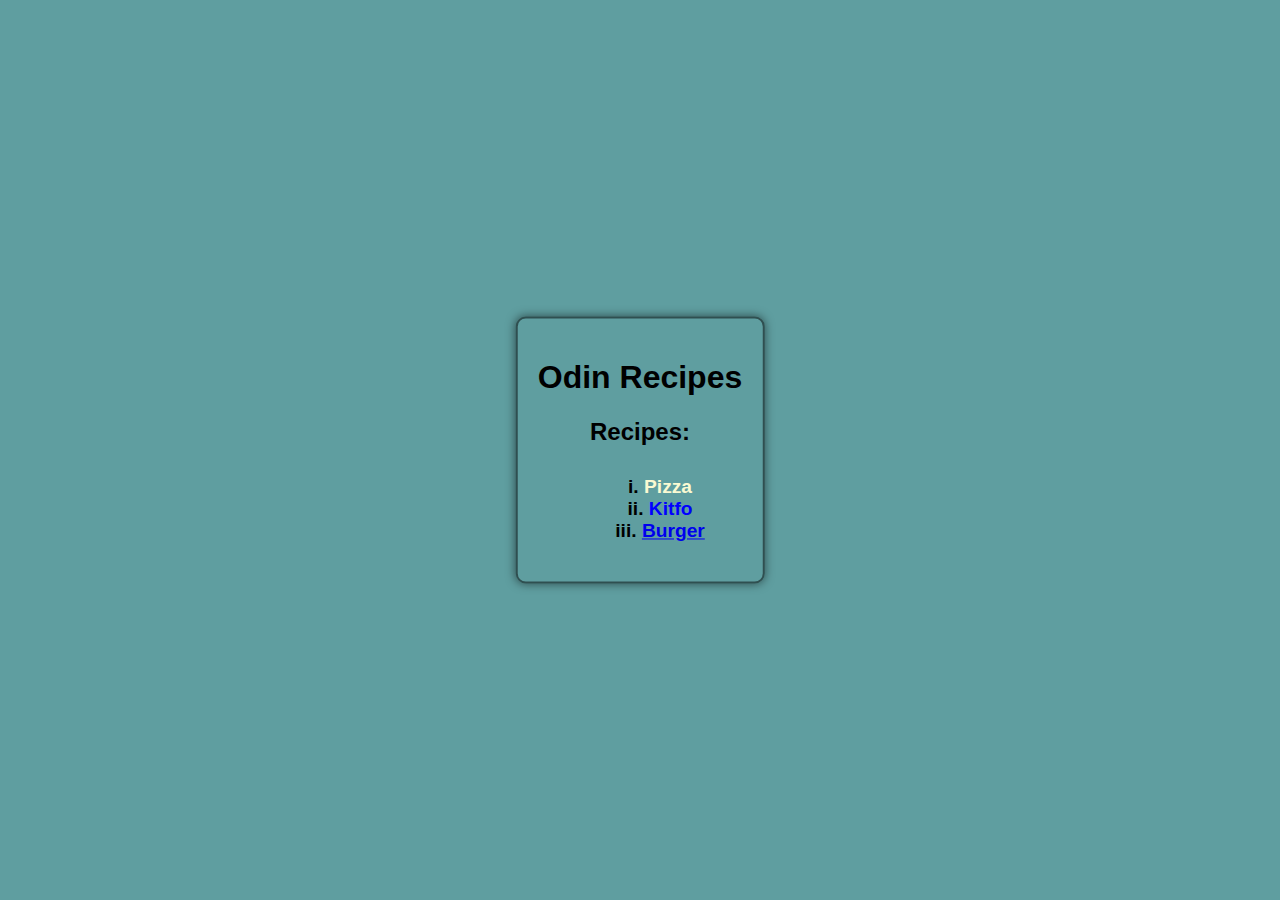
<file: index.html>
<!DOCTYPE html>
<html lang="en">
<head>
    <meta charset="UTF-8">
    <meta name="viewport" content="width=device-width, initial-scale=1.0">
    <title>Home | Odin Project HTML</title>
    <link rel="stylesheet" href="styles.css">
</head>
<body>
    <h1>Odin Recipes</h1>
    <h2>Recipes: </h2>
    <ol >
        <li><a href="Recipes/pizza.html" class="Pizza"><strong>Pizza</strong></a></li>
        <li><a href="Recipes/kitfo.html" class="Kitfo"><strong>Kitfo</strong></a></li>
        <li><a href="Recipes/burger.html" class="Burger"><strong>Burger</strong></a></li>
    </ol>
</body>
</html>
</file>
<file: styles.css>
body {
    text-align: center;
    margin: auto;
    display: table;
    background-color: cadetblue;
    position: absolute;
    top: 50%;
    left: 50%;
    transform: translate(-50%, -50%);
    font-family:'Segoe UI', Tahoma, Geneva, Verdana, sans-serif;
    border: 2px solid rgba(0, 0, 0, 0.5);
    padding: 20px;
    border-radius: 10px;
    box-shadow: 0 0 10px rgba(0, 0, 0, 0.5);
} 
h1
{
    animation: changeColor 1s infinite;
}
body ol
{
    list-style-type: lower-roman;
    list-style-position: inside;
    font-weight: bold;
    font-size: larger;
    margin-top: 30px;
}

.Pizza
{
    color: lightgoldenrodyellow;
    text-decoration: none;
}
.Pizza:hover
{
    color: coral;
    text-decoration: underline;
}

.Burger:hover
{
    color: chartreuse; 
}
.Kitfo
{
    color: blue;
    text-decoration: none;
}
.Kitfo:hover
{
    color: yellow;
    text-decoration: underline;
}
@keyframes changeColor {
    0% {
        color: red;
    }
    25% {
        color: yellow;
    }
    50% {
        color: blue;
    }
    75% {
        color: green;
    }
    100% {
        color: red;
    }
}
</file>
